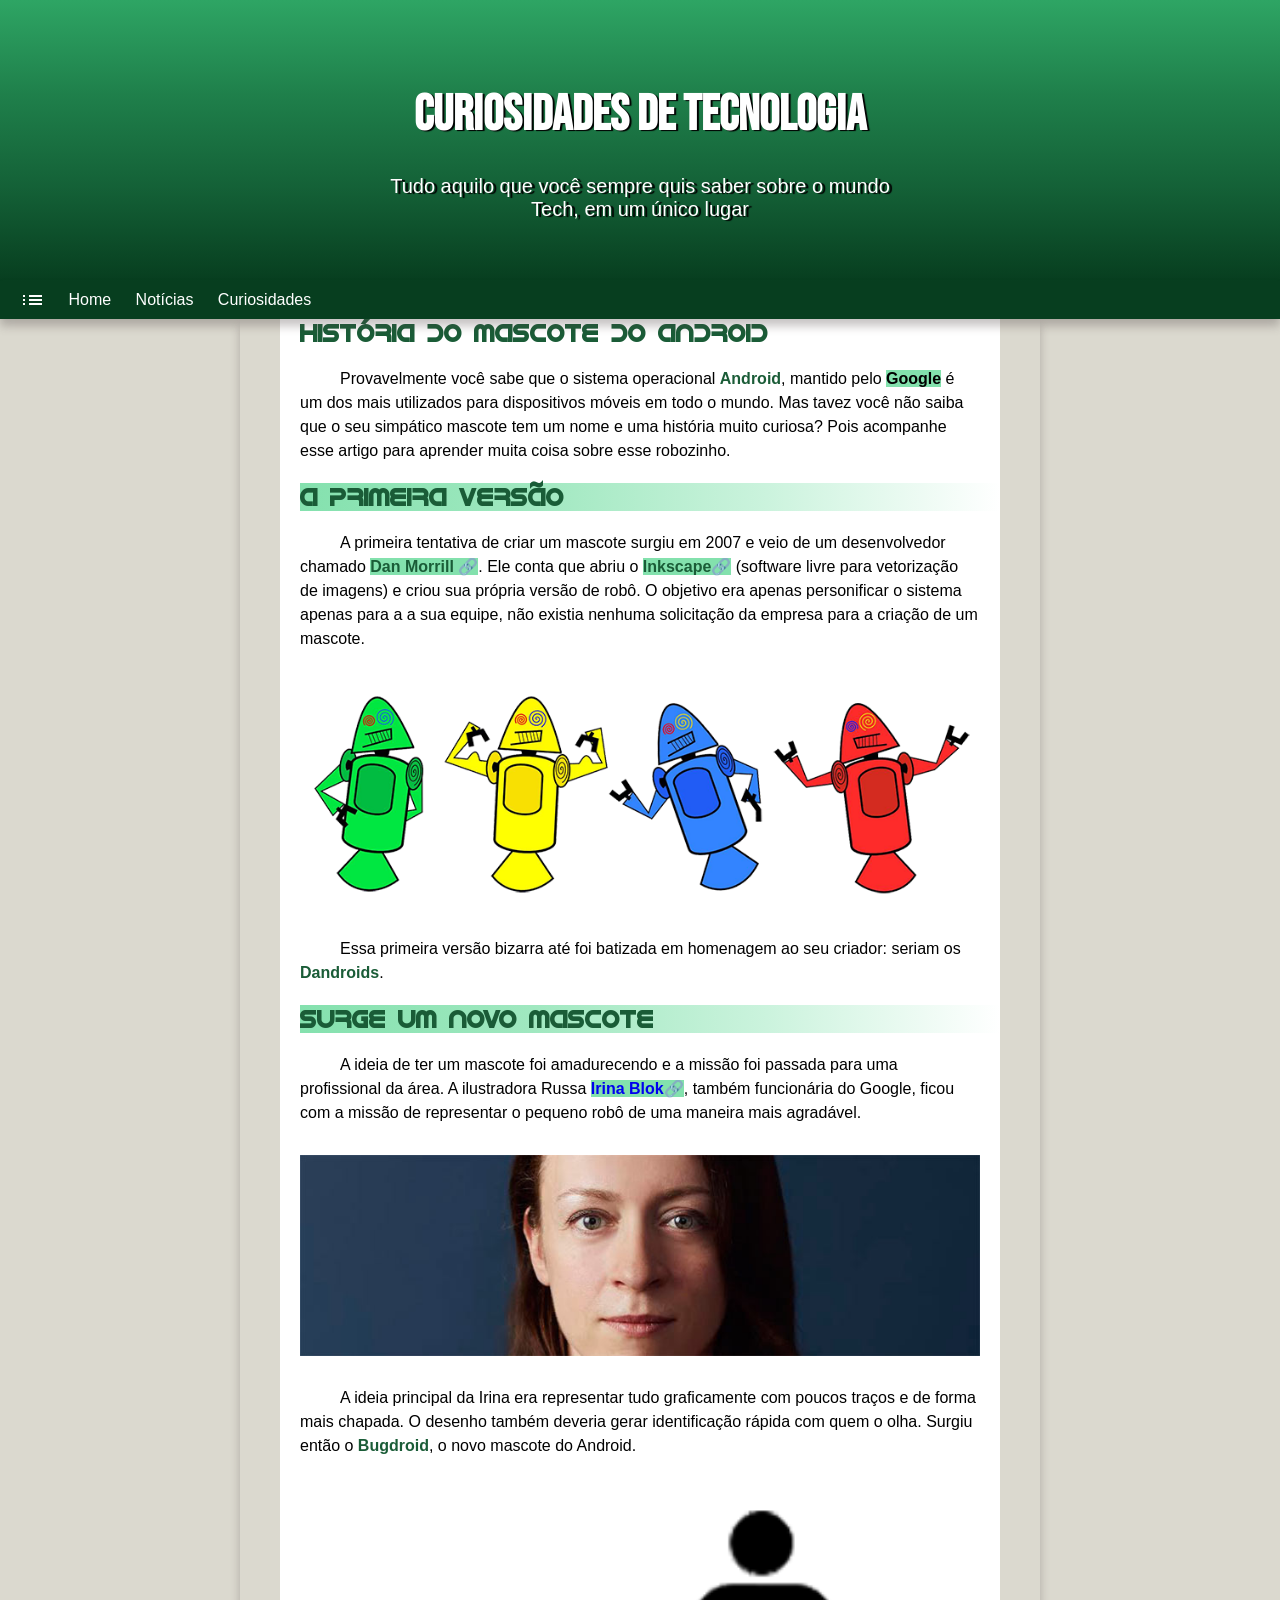
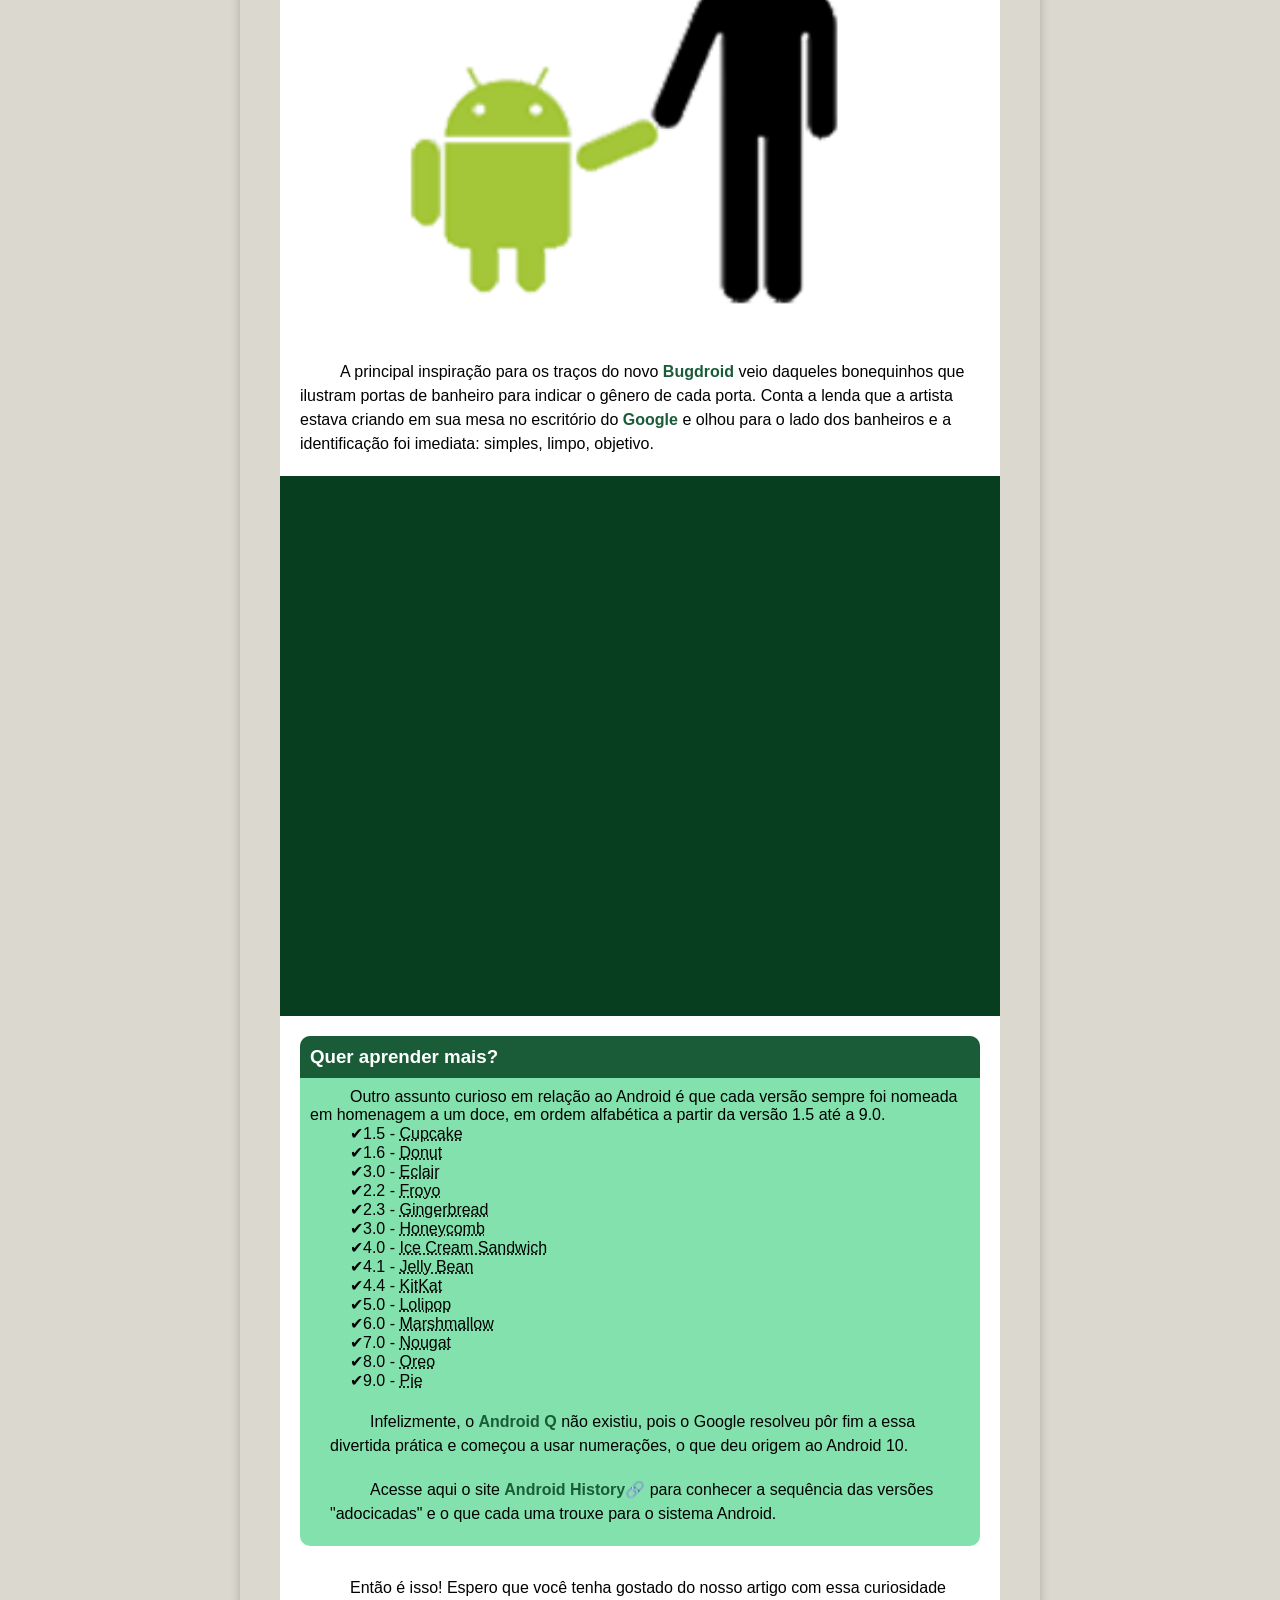
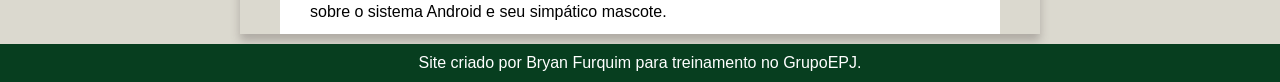
<file: index.html>
<!DOCTYPE html>
<html lang="pt-br">
<head>
<style>
@import url('https://fonts.googleapis.com/css2?family=Bebas+Neue&family=Black+Ops+One&family=Montenegrin+Gothic+One&display=swap');
</style>
    <meta charset="UTF-8">
    <meta name="viewport" content="width=device-width, initial-scale=1.0">
    <link rel="shortcut icon" href="imagens/favicon.ico" type="image/x-icon">
    <link rel="stylesheet" href="style.css">
    <title>ANDROID</title>
</head>
<body>
    <header>
        <h1>CURIOSIDADES DE TECNOLOGIA</h1>
        <p>Tudo aquilo que você sempre quis saber sobre o mundo <br> Tech, em um único lugar</p>

    </header>
    <nav>
        <a href="#"> ⫶☰</a>
        <a href="home.html">Home</a>
        <a href="#">Notícias</a>
        <a href="#">Curiosidades</a>
    </nav>
    <main>
    
        <article>
            <h1>História do Mascote do Android</h1>

            <p>Provavelmente você sabe que o sistema operacional <strong>Android</strong>, mantido pelo <strong><mark>Google</mark></strong> é um dos mais utilizados para dispositivos móveis em todo o mundo. Mas tavez você não saiba que o seu simpático mascote tem um nome e uma história muito curiosa? Pois acompanhe esse artigo para aprender muita coisa sobre esse robozinho.</p>

            <h2><strong>A primeira versão</strong></h2>

            <p>A primeira tentativa de criar um mascote surgiu em 2007 e veio de um desenvolvedor chamado <a href="https://ildm.neocities.org/" target="_blank"><mark><strong>Dan Morrill 🔗</strong></mark></a>. Ele conta que abriu o <a href="https://inkscape.org/pt-br/" target="_blank"><mark><strong>Inkscape🔗</strong></mark></a> (software livre para vetorização de imagens) e criou sua própria versão de robô. O objetivo era apenas personificar o sistema apenas para a a sua equipe, não existia nenhuma solicitação da empresa para a criação de um mascote.</p>

            <picture>
                <source media="(max-width: 800px)" srcset="imagens/dan-droids-pq.png">
                <img src="imagens/dan-droids.png" alt="">
            </picture>

            <p>Essa primeira versão bizarra até foi batizada em homenagem ao seu criador: seriam os <strong>Dandroids</strong>.</p>

            <h2><strong>Surge um novo mascote</strong></h2>

            <p>A ideia de ter um mascote foi amadurecendo e a missão foi passada para uma profissional da área. A ilustradora Russa <strong><mark><a href="https://www.irinablok.com/android">Irina Blok🔗</a></mark></strong>, também funcionária do Google, ficou com a missão de representar o pequeno robô de uma maneira mais agradável.</p>

            <picture>
                <source media="(max-width: 800px)" srcset="imagens/irina-blok-pq.jpg">
                <img src="imagens/irina-blok.jpg" alt="">
            </picture>

            <p>A ideia principal da Irina era representar tudo graficamente com poucos traços e de forma mais chapada. O desenho também deveria gerar identificação rápida com quem o olha. Surgiu então o <strong>Bugdroid</strong>, o novo mascote do Android.</p>

            <img   src="imagens/bugdroid.png" class="pq" alt="">

            <p>A principal inspiração para os traços do novo <strong>Bugdroid </strong>veio daqueles bonequinhos que ilustram portas de banheiro para indicar o gênero de cada porta. Conta a lenda que a artista estava criando em sua mesa no escritório do<strong> Google</strong> e olhou para o lado dos banheiros e a identificação foi imediata: simples, limpo, objetivo.</p>
            
            <div class="video">
                <iframe title="vimeo-player" src="https://player.vimeo.com/video/30110175?h=45bbd11ffd" width="900" height="460" frameborder="0" referrerpolicy="strict-origin-when-cross-origin" allow="autoplay; fullscreen; picture-in-picture; clipboard-write; encrypted-media; web-share"   allowfullscreen></iframe>
            </div>

            <aside>
                <div class="top-aside">
                    <h3>Quer aprender mais?</h3>
                </div>
                <div class="cont">
                    Outro assunto curioso em relação ao Android é que cada versão sempre foi nomeada em homenagem a um doce, em ordem alfabética a partir da versão 1.5 até a 9.0.
                    <ul>
                        <li>✔1.5 - <abbr title="bolo de copo">Cupcake</abbr></li>
                        <li>✔1.6 - <abbr title="rosquinha">Donut</abbr></li>
                        <li>✔3.0 - <abbr title="bomba">Eclair</abbr></li>
                        <li>✔2.2 - <abbr title="frozen iogurte">Froyo</abbr></li>
                        <li>✔2.3 - <abbr title="biscoito de gengibre">Gingerbread</abbr></li>
                        <li>✔3.0 - <abbr title="favo de mel">Honeycomb</abbr></li>
                        <li>✔4.0 - <abbr title="sanduíche de sorvete">Ice Cream Sandwich</abbr></li>
                        <li>✔4.1 - <abbr title="jujuba">Jelly Bean</abbr></li>
                        <li>✔4.4 - <abbr title="kitkat">KitKat</abbr></li>
                        <li>✔5.0 - <abbr title="pirulito">Lolipop</abbr></li>
                        <li>✔6.0 - <abbr title="marshmallow">Marshmallow</abbr></li>
                        <li>✔7.0 - <abbr title="torrone">Nougat</abbr></li>
                        <li>✔8.0 - <abbr title="oreo">Oreo</abbr></li>
                        <li>✔9.0 - <abbr title="torta">Pie</abbr></li>
                    </ul>
                    <p>
                        Infelizmente, o <strong>Android Q</strong> não existiu, pois o Google resolveu pôr fim a essa divertida prática e começou a usar numerações, o que deu origem ao Android 10.</p>
                        <p class="fim">Acesse aqui o site <strong><a href="https://www.android.com/why-android/#/donut" target="_blank"><strong>Android History🔗</strong></a></strong> para conhecer a sequência das versões "adocicadas" e o que cada uma trouxe para o sistema Android.</p>
                </div>
                
            </aside>

            <p class="finish">Então é isso! Espero que você tenha gostado do nosso artigo com essa curiosidade sobre o sistema Android e seu simpático mascote.</p>
        </article>
    </main>

    <footer>
        <p>Site criado por Bryan Furquim para treinamento no GrupoEPJ.</p>
    </footer>
</body>
</html>
</file>
<file: style.css>
@charset "UTF-8";
@font-face {
    font-family: 'iodroid';
    src: url(fontes/idroid.otf);
}
*{
    margin: 0;
    padding: 0;
    box-sizing: border-box;
}
:root{
    --fontepadrao: Arial, Verdana, Helvetica, sans-serif;
    --fontedestaque:'Bebas Neue', cousive;
    --fonteandroide: 'idroid'
}
header{    transition-duration: 1s;
    padding: 60px;
    background-image: linear-gradient(to top, #073E1F, #146137, #1F804B,#2EA564 );
    color: white;
}
header h1 {
    font-size: 50px;
    font-family: var(--fontedestaque);
    text-shadow: 2px 1px 1px black;
    margin-bottom: 5px;
    padding: 25px;
    text-align: center;
    

}
header p {
    font-family:Arial, Helvetica, sans-serif;
    font-size: 20px;
    text-shadow: 3px 1px 1px black;

    margin-top: 5px;
    text-align: center;
    
}
nav {
    top: 0;
    padding: 10px;
    position: sticky;
    background-color: #073E1F;
    box-shadow: 0px 7px 9px rgba(84, 73, 73, 0.326);
}
nav a{
    font-family: 'Gill Sans', 'Gill Sans MT', Calibri, 'Trebuchet MS', sans-serif;
    color: white;
    text-decoration: none;
    padding: 10px;
    border-radius:10px ;
    transition-duration: 0.8s;
}
nav a:hover{
    background-color: #1F804B;
    border-radius: 10px;
}
main {
    box-shadow: 0px 7px 9px rgba(84, 73, 73, 0.326);
    min-width: 320px;
    max-width: 800px;
    margin: 0 auto;
    background-color: #0000;
}
main article{
    margin:0px  40px;
    background-color: white;
}
main article p {
    line-height: 1.5;
    text-indent: 40px;
    margin: 20px; 
}
main a {
    text-decoration: none;
}
main a :hover{
    background-color: #146137;
    color: white;
}
main p a:hover{
    background: #146137;
    color: white;
}
article h1 {
    margin-left: 20px;
    
    font-family: 'iodroid';
    color: #1A5C37;
}
article h2 {
    margin-left: 20px;
    font-family: 'iodroid';
    background-image: linear-gradient(to right, #84E1AE,#A0E8C0,#CBF3DD, white );
}
img{
    display: block;
    margin:0 auto;
    width: 100%;
    padding: 10px 20px;
}
img .pq {
    display: block;
    max-width: 50px;
    margin: auto;
} 

.video {
    margin: auto;
    min-width: 100px;
    padding: 40px 0px;
    background-color: #073E1F;
    display: flex;
    justify-content: center;
}
aside {
    padding: 0px;
    padding-bottom: 10px;
    margin:  20px;
    background-color: #83E1AD;
    border-radius: 10px
}
.top-aside {
    padding: 10px;
    margin: 0px;
    color: white;
    border-radius: 10px 10px 0px 0px;
    background-color: #1A5C37;
}
.fim{
    margin-bottom: 10px;
}
.cont {
    margin: 10px;
    text-indent: 40px;
}
.finish {
    padding: 10px;
    margin-bottom: 10px;
}
footer {
    text-align: center;
    color: white;
    padding: 10px;
    background-color: #073E1F;
}
ul {
    list-style:none ;
}
li {
    list-style: none;
}
body{
    background-color:#dbd9cf ;
    font-family: Arial, Helvetica, sans-serif;
}
strong {
    color : #1A5C37;
}
mark {
    background-color: #83E1AD;
}
</file>
